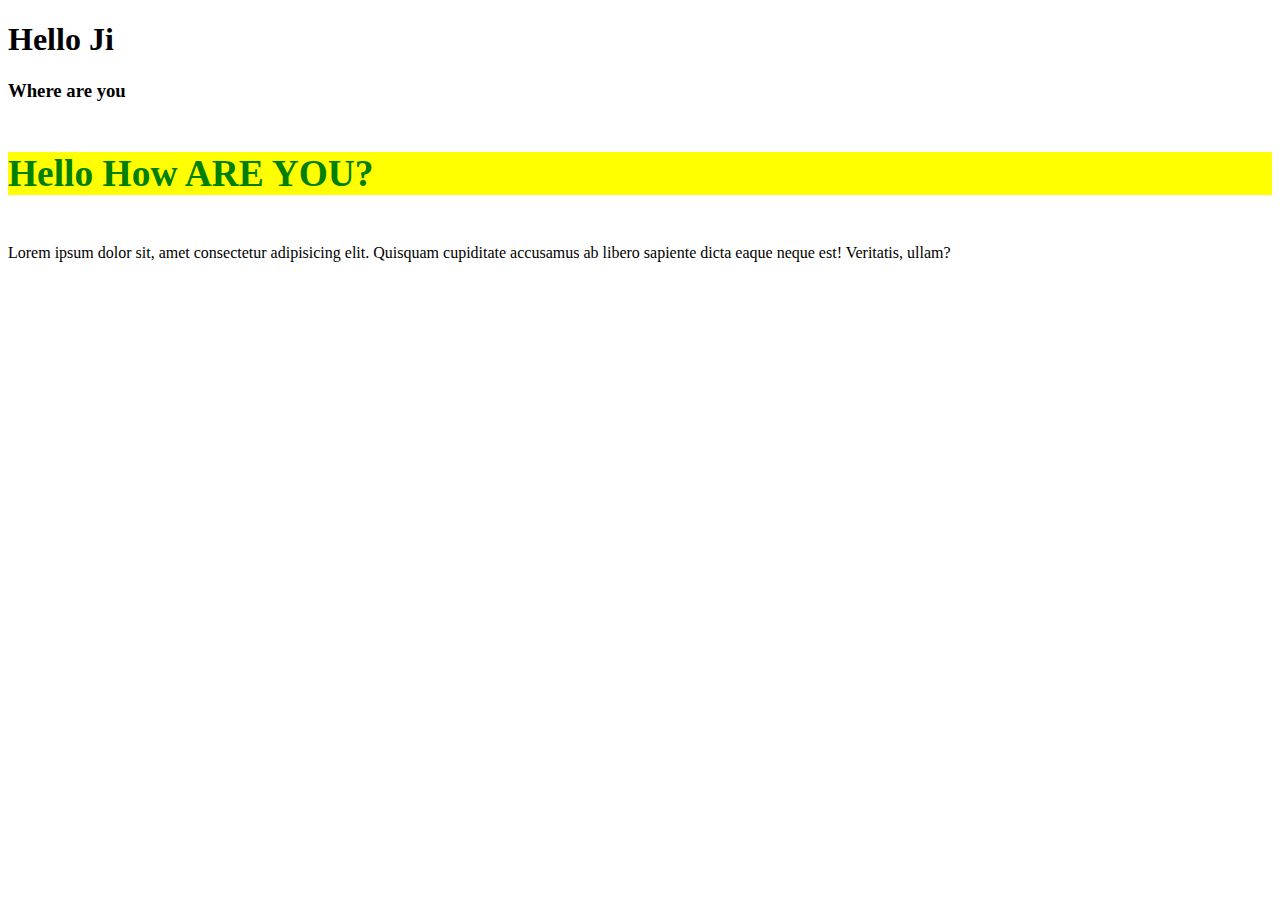
<file: JS DOM/JS_DOM_1/index.html>
<!DOCTYPE html>
<html lang="en">
<head>
    <meta charset="UTF-8">
    <meta name="viewport" content="width=device-width, initial-scale=1.0">
    <title>JS_DOM_MODERN_JS_1</title>
    
</head>
<body>
    

    <h1 class="h1-tag">Hello Ji</h1>
    <h2 class="h2-tag">Sanoj is here</h2>
    <h3 class="h3-tag">Where are <b>you</b></h3>
    <p class="p-tag">Lorem ipsum dolor sit, amet consectetur adipisicing elit. Quisquam cupiditate accusamus ab libero sapiente dicta eaque neque est! Veritatis, ullam?
    </p>



    <script src="script.js"></script>
</body>
</html>
</file>
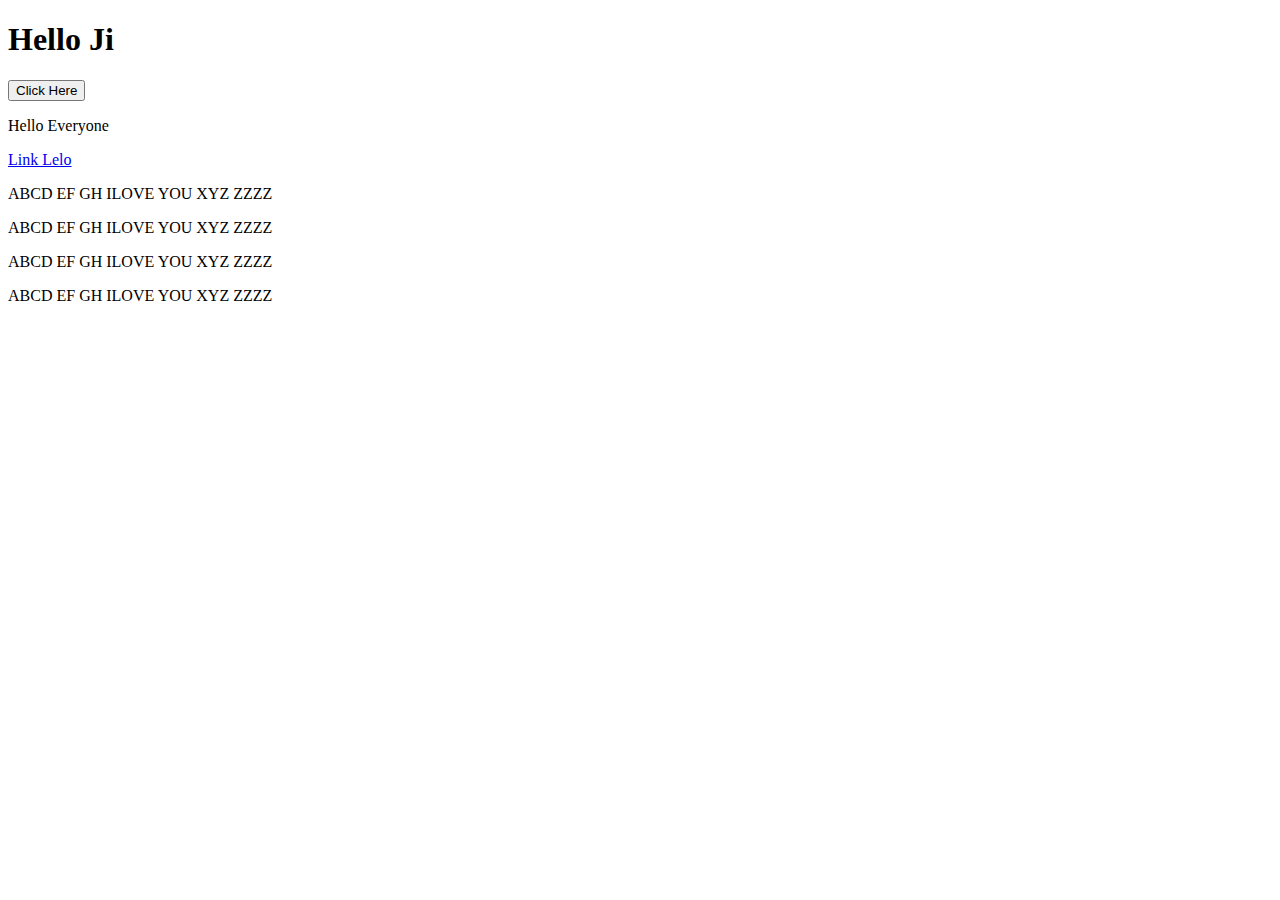
<file: JS DOM/JS_DOM_2/index.html>
<!DOCTYPE html>
<html lang="en">
<head>
    <meta charset="UTF-8">
    <meta name="viewport" content="width=device-width, initial-scale=1.0">
    <title>JS_DOM_MODERN_JS_2</title>
    
</head>
<body>
    

    <h1 class="h1-tag">Hello Ji</h1>
    <button class="button-new">Click Here</button>
    <p id="wrapper">Hello Everyone</p>
    <a href="https://google.com">Link Lelo</a>


    <article id="wrapper-1">
        <p>ABCD EF GH ILOVE YOU <span>XYZ ZZZZ</span> </p>
        <p>ABCD EF GH ILOVE YOU <span>XYZ ZZZZ</span> </p>
        <p>ABCD EF GH ILOVE YOU <span>XYZ ZZZZ</span> </p>
        <p>ABCD EF GH ILOVE YOU <span>XYZ ZZZZ</span> </p>
    </article>


    <script src="script.js"></script>
</body>
</html>
</file>
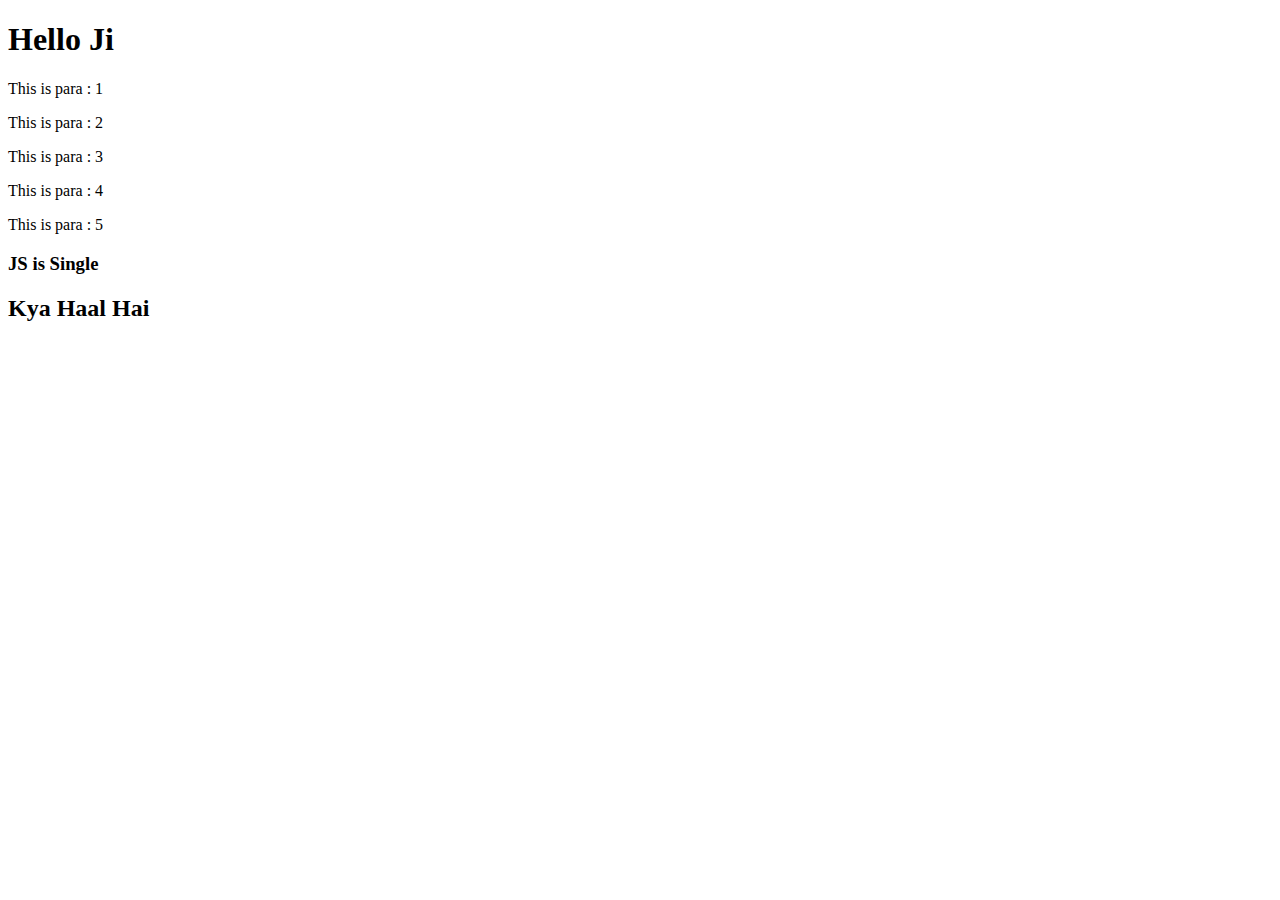
<file: JS DOM/JS_DOM_3/index.html>
<!DOCTYPE html>
<html lang="en">
<head>
    <meta charset="UTF-8">
    <meta name="viewport" content="width=device-width, initial-scale=1.0">
    <title>JS_DOM_MODERN_JS_3</title>
    
</head>
<body>
    

    <h1 class="h1-tag">Hello Ji</h1>
    

    <script src="script.js"></script>
</body>
</html>
</file>
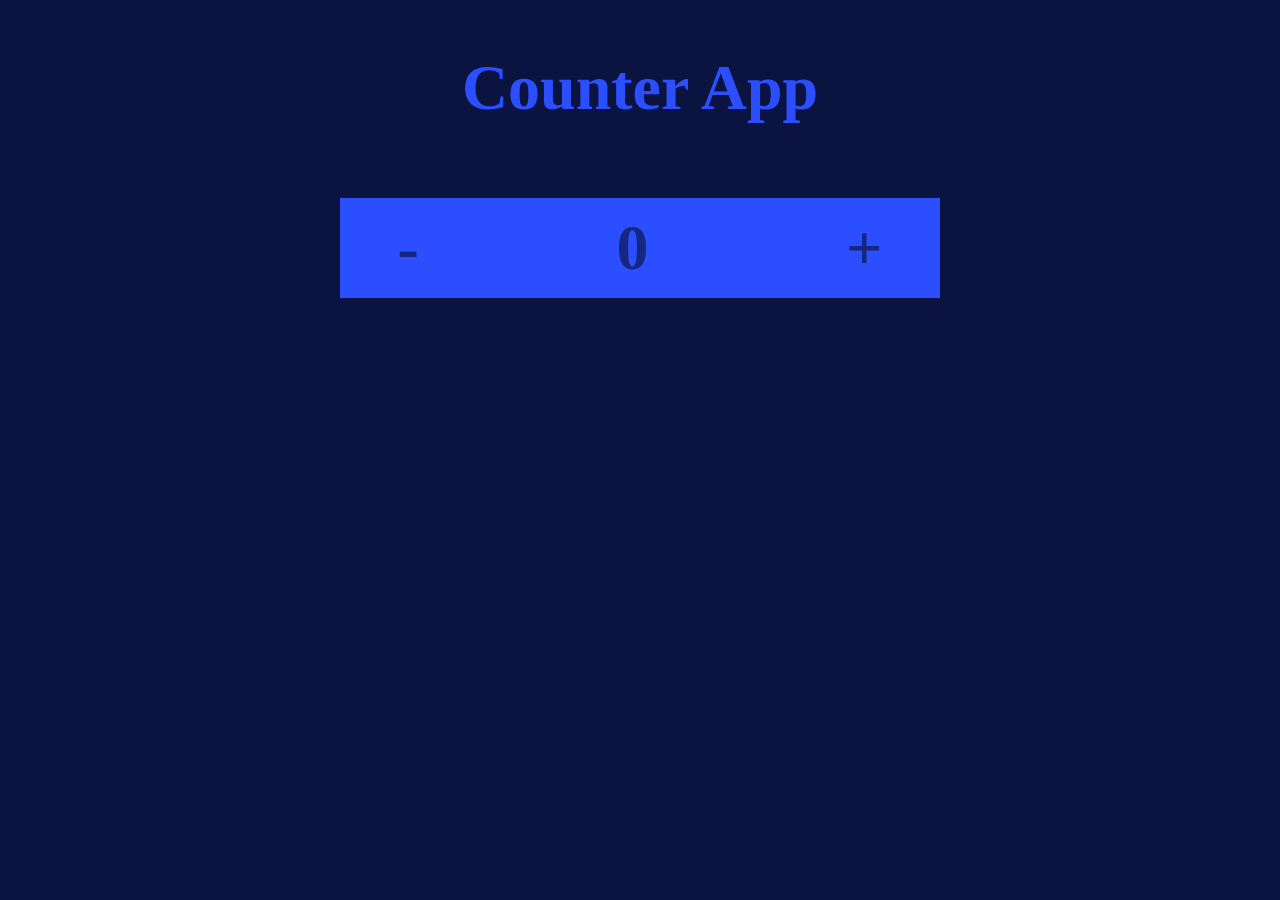
<file: JS DOM/JS_DOM_5_PROJECTS_/Counter App/index.html>
<!DOCTYPE html>
<html lang="en">
<head>
    <meta charset="UTF-8">
    <meta name="viewport" content="width=device-width, initial-scale=1.0">
    <title>Counter App</title>
    <link rel="stylesheet" type="text/css" href="style.css">
    <link rel="icon" type="png" href="counter-favicon.png">
    
</head>
<body>    
    <main>
        <h1 id="counter-header">Counter App</h1>
        <div id="counter">
            <h1 id="decrement">-</h1>
            <h1 id="counter-var">0</h1>
            <h1 id="increment">+</h1>
        </div>
    </main>
    <script src="script.js"></script>
</body>
</html>
</file>
<file: JS DOM/JS_DOM_5_PROJECTS_/Counter App/style.css>
body{
    background-color:#0B1340;
    display: flex;
    justify-content: center;
    align-items: center;
}

main{
    color: #2B4EFF;
    display: flex;
    flex-direction: column;
    justify-content: center;
    text-align: center;
    align-items: center;
}

#counter{
    display: flex;
    justify-content: space-evenly;
    align-items: center;
    margin-top: 30px;
    height: 100px;
    width: 600px;
    background-color: #2B4EFF;
    color: #162780;
}
#counter-header{
    font-size: 4rem;
    font-family: Cambria, Cochin, Georgia, Times, 'Times New Roman', serif;
}

#decrement, #increment {
    font-size: 4rem;
    cursor:pointer;
}



#counter-var{
    margin-left: 140px;
    margin-right: 140px;
    font-size: 4rem;
}
</file>
